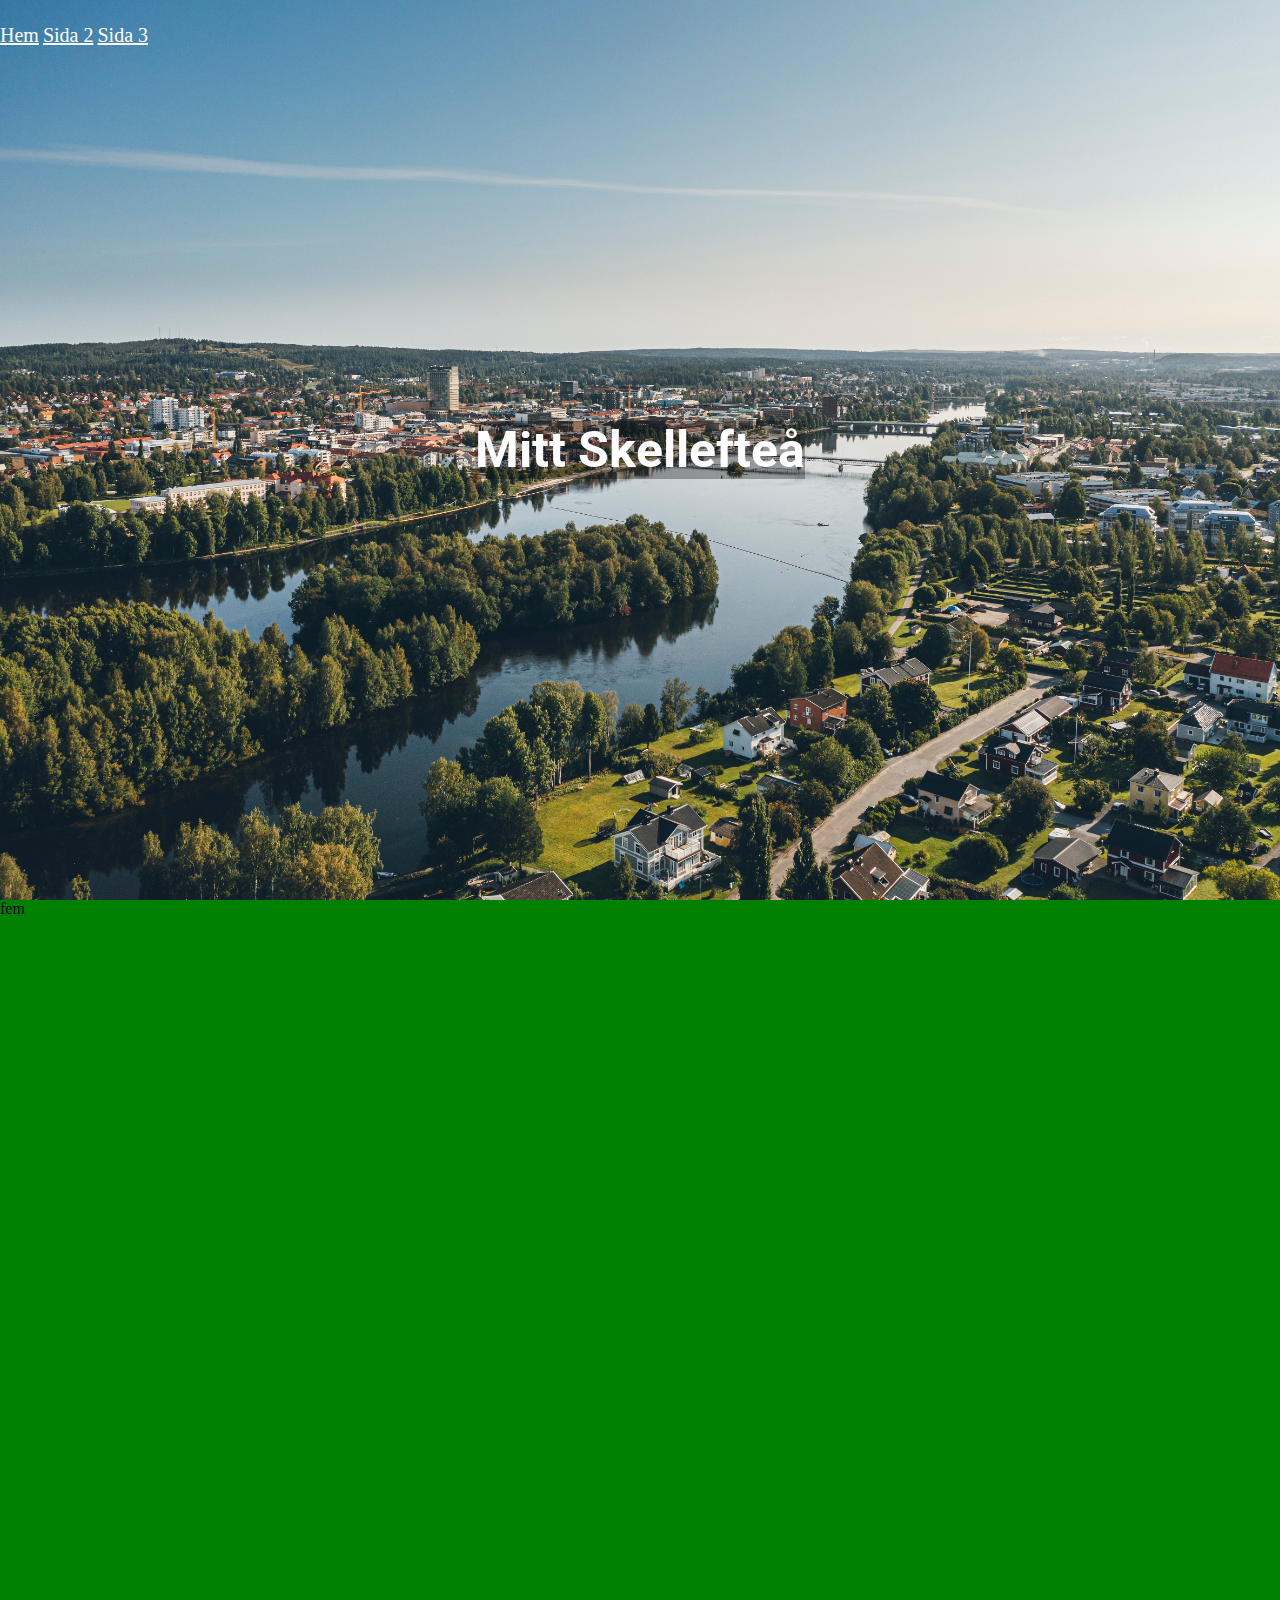
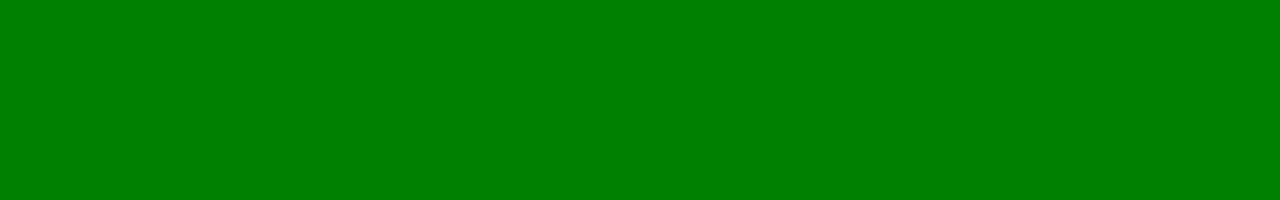
<file: index.html>
<!DOCTYPE html>
<html lang="sv">
<head>
    <meta charset="UTF-8">
    <title>Mitt skellefteå?</title>
    <link rel="stylesheet" href="css/index.css">
</head>
<body>
    <main>
        <header>
            <ul>
                <li><a href="#">Hem</a></li>
                <li><a href="#">Sida 2</a></li>
                <li><a href="#">Sida 3</a></li>
            </ul>
        </header>
        <div class="main">
            <h1>Mitt Skellefteå</h1>
            <!-- https://www.youtube.com/watch?v=MsmvhpBXosM -->
        </div>
        <div class="pages">
            fem
        </div>
    </main>
</body>
</html>
</file>
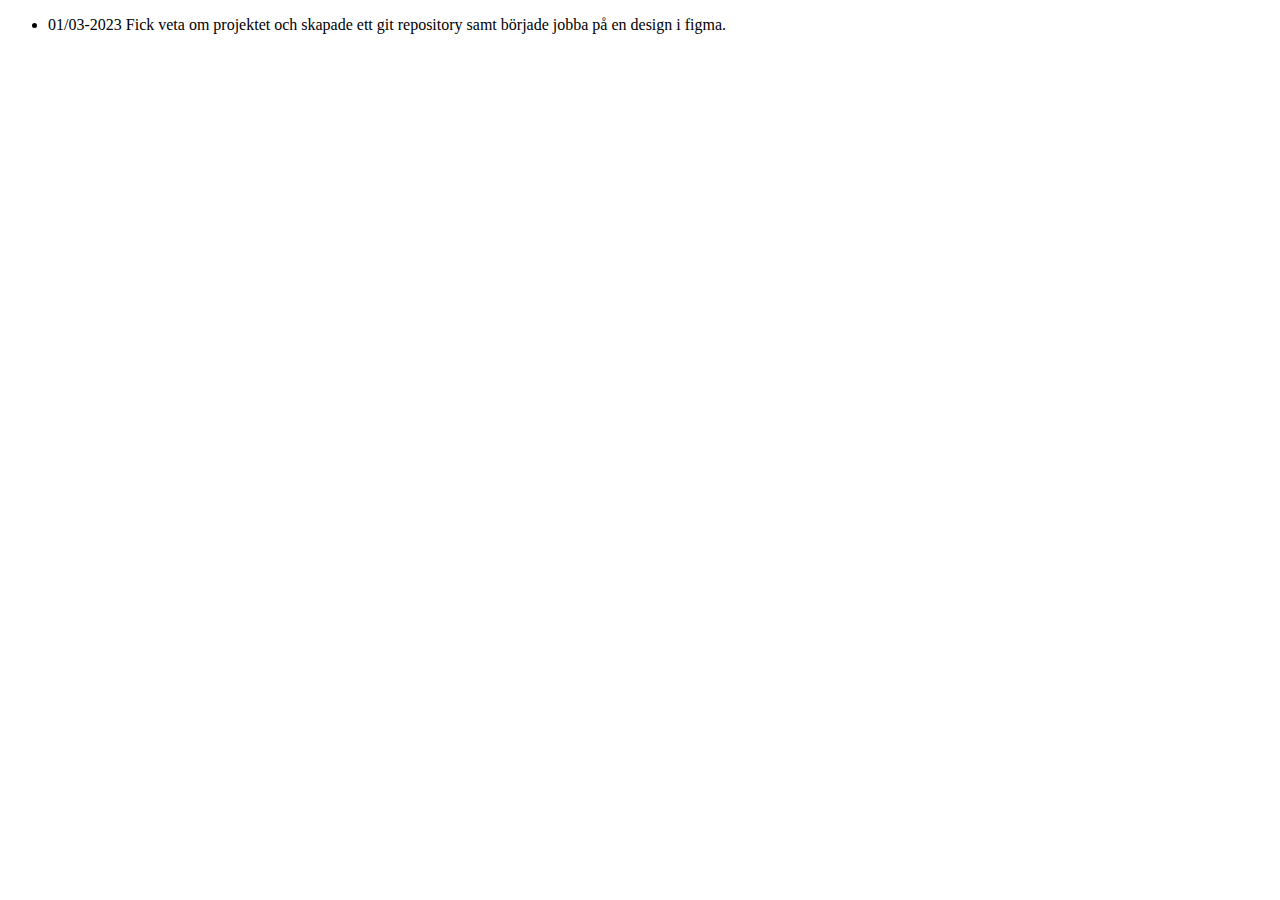
<file: log.html>
<!DOCTYPE html>
<html lang="sv">
<head>
    <meta charset="UTF-8">
    <meta http-equiv="X-UA-Compatible" content="IE=edge">
    <title>Logg för projektet</title>
</head>
<body>
    <ul>
        <li><span>01/03-2023</span> Fick veta om projektet och skapade ett git repository samt började jobba på en design i figma.</li>
    </ul>
</body>
</html>
</file>
<file: css/index.css>
@import url('https://fonts.googleapis.com/css2?family=Roboto:wght@700&display=swap');

* {
    margin: 0;
    padding: 0;
}

main {
    overflow: auto;
    scroll-snap-type: y mandatory;
}

main > div {
    scroll-snap-align: start;
}

header {
    position: absolute;
    z-index: 2;
    height: 70px;
}

header ul {

}

header ul li {
    display: inline-block;
    text-decoration: none;
}

header ul li a {
    color: white;
    line-height: 70px;
    font-size: 1.25em;
}

.main {
    width: 100%;
    height: 100vh;
    background-image: url("/img/FlygbildSkelleftealv.jpg");
    background-position: center;
    background-size: cover;

    display: flex;
    justify-content: center;
    align-items: center;
    
}

.main > h1 {
    font-family: 'Roboto', sans-serif;
    color: white;
    font-size: 50px;
    background-color: rgba(0, 0, 0, 0.3);
}

.pages {
    height: 100vh;
    background-color: green;
    overflow: auto;
    scroll-snap-type: y mandatory;
}
</file>
